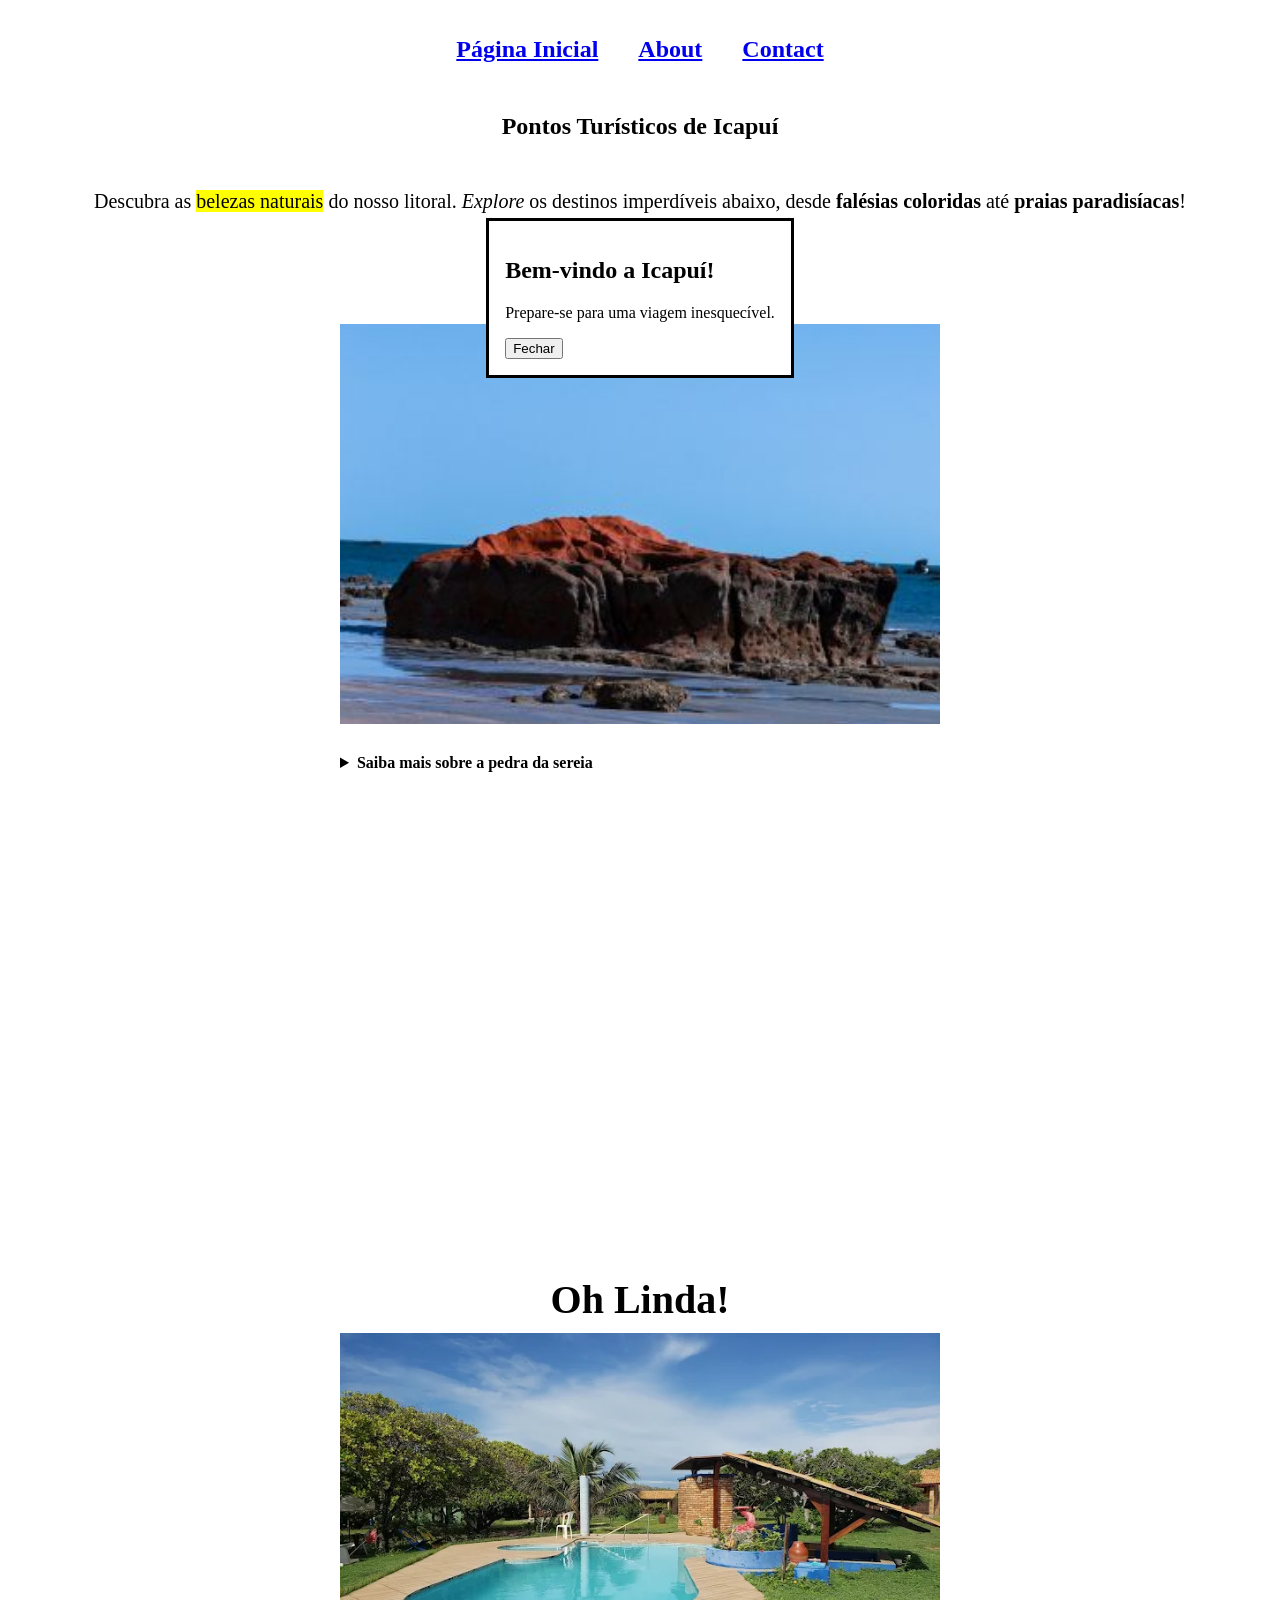
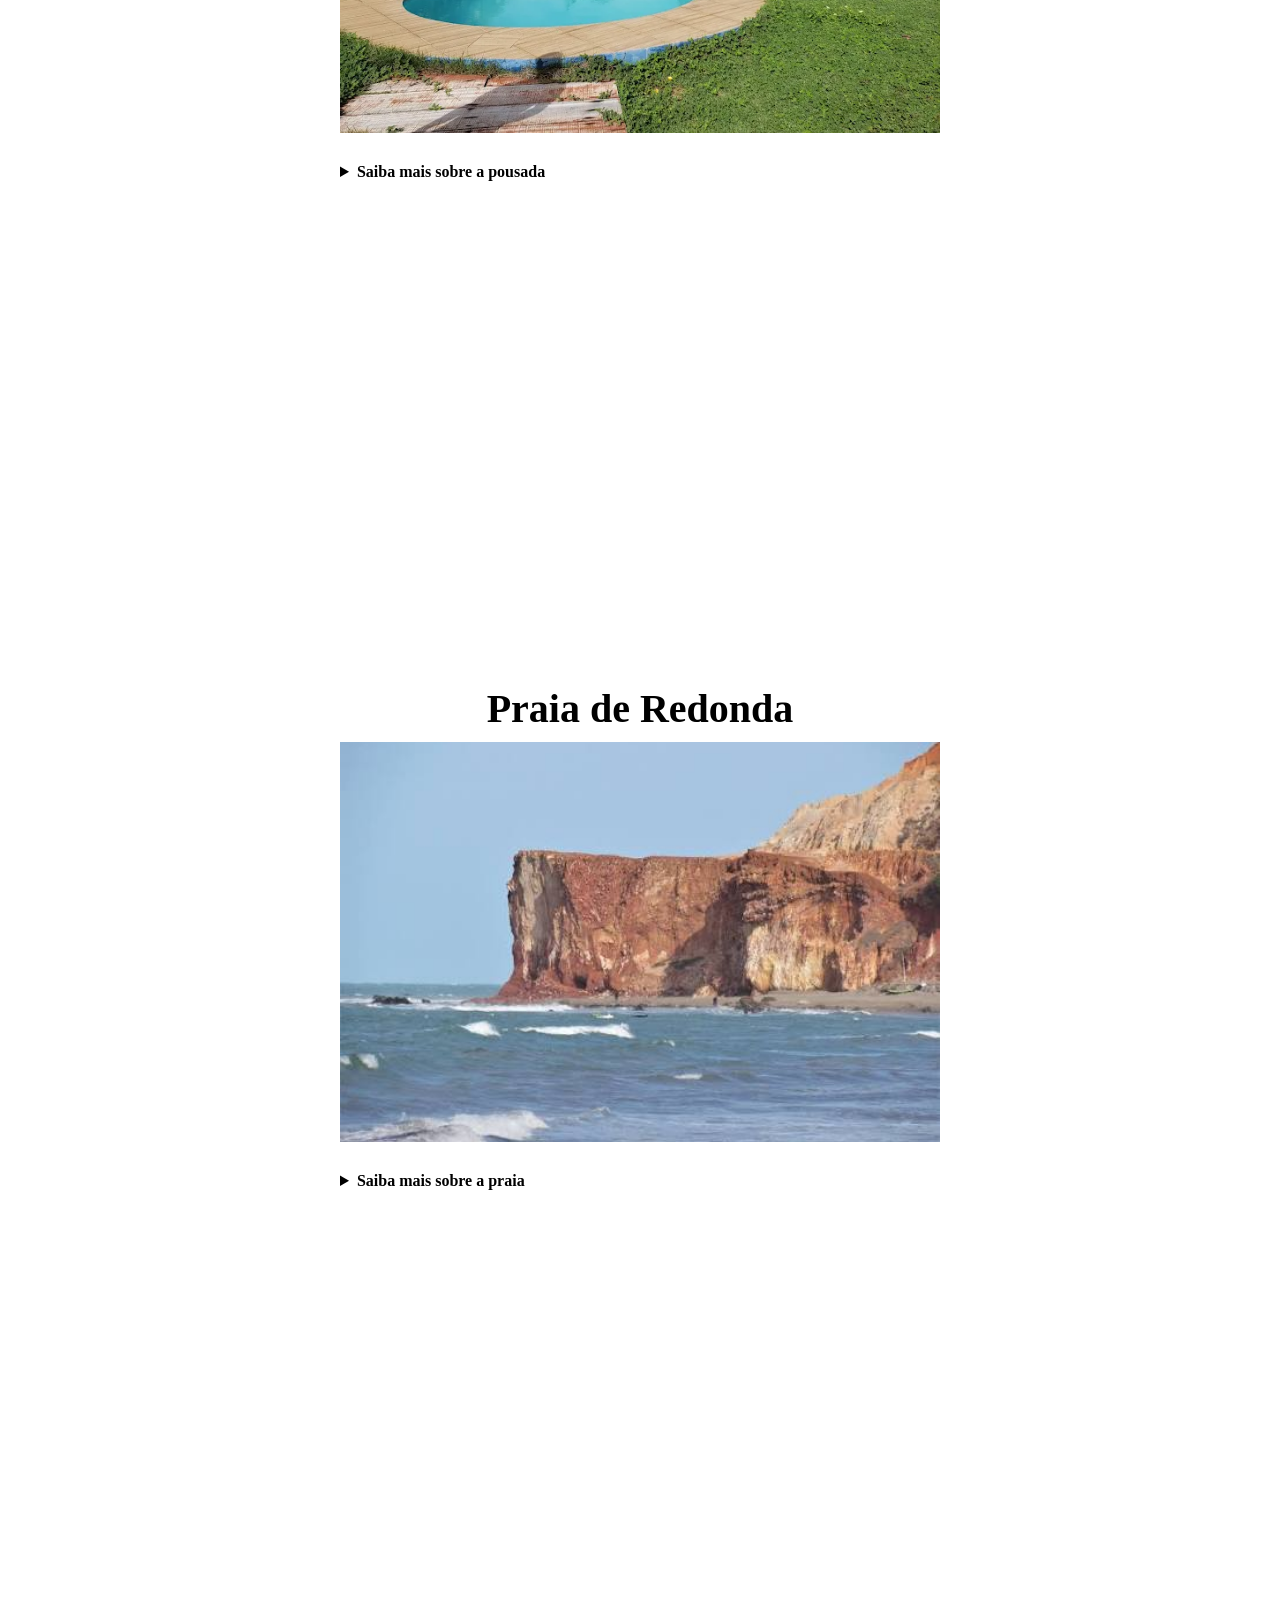
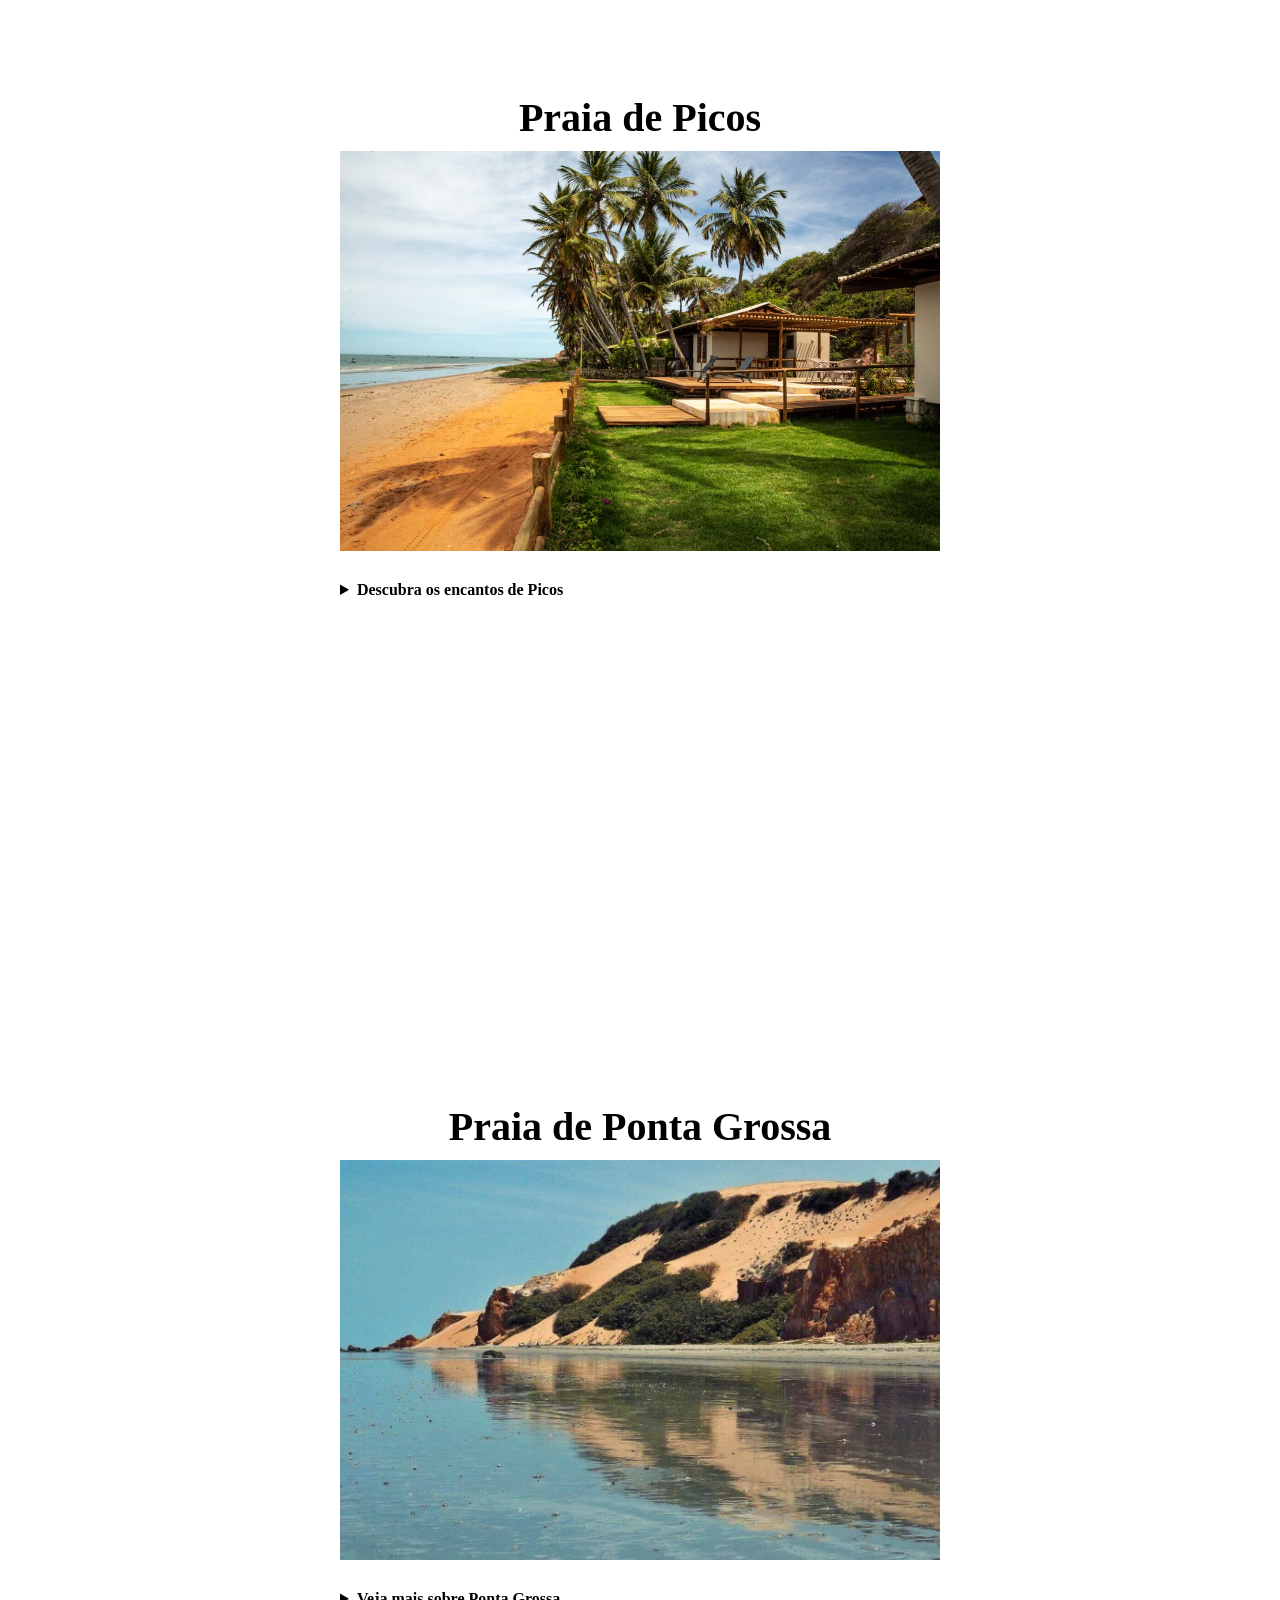
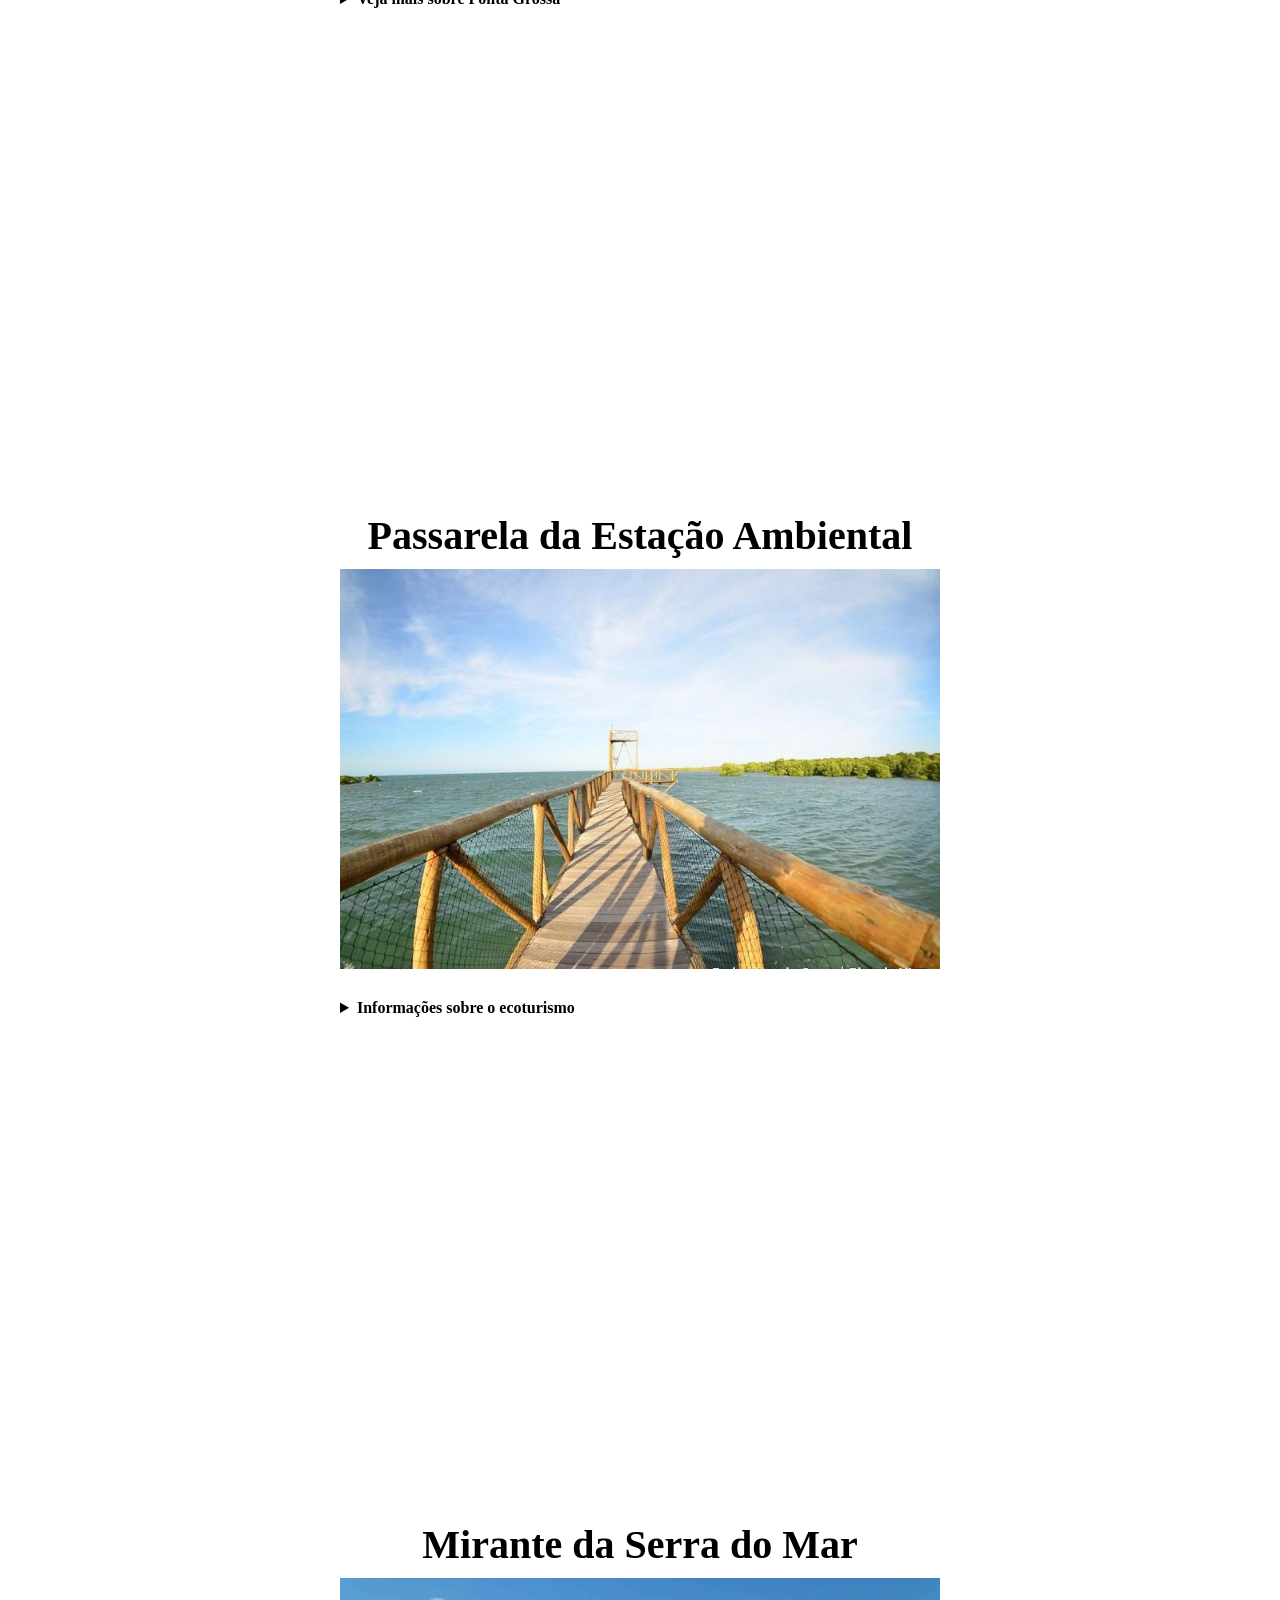
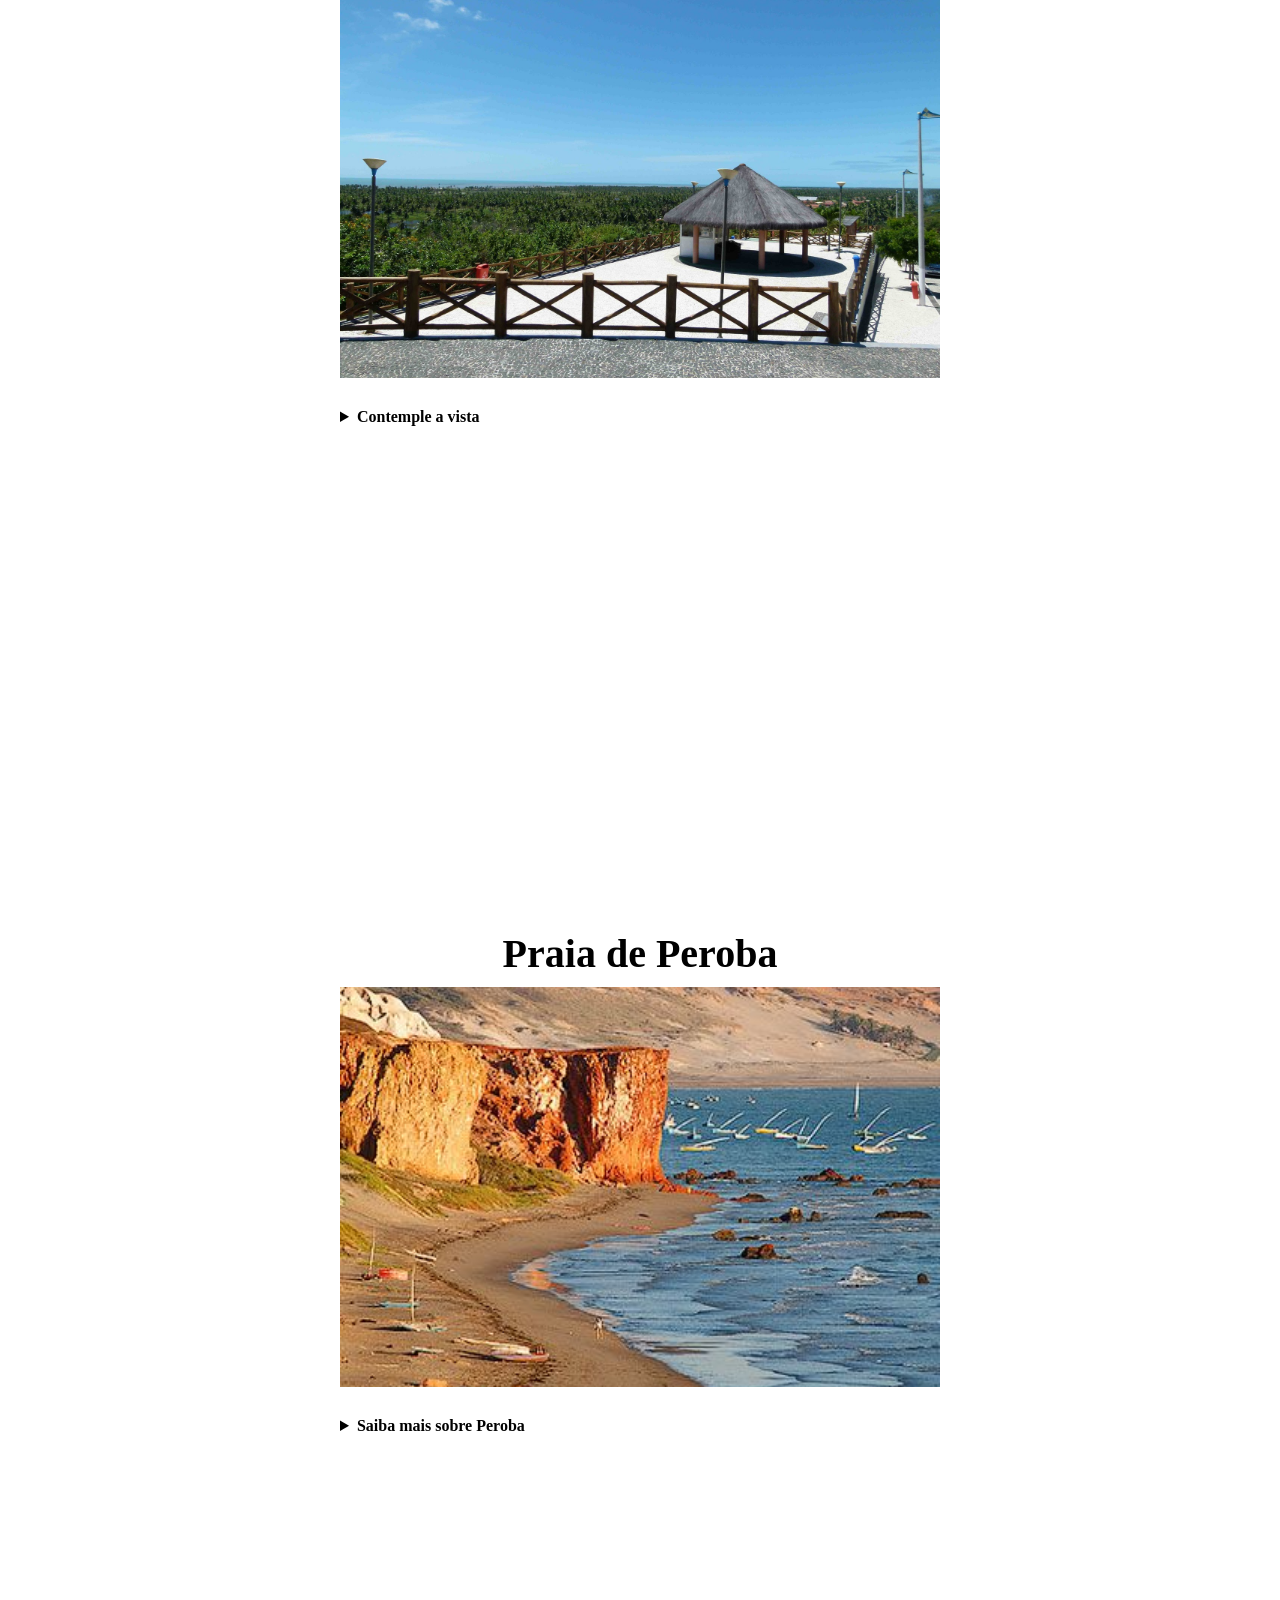
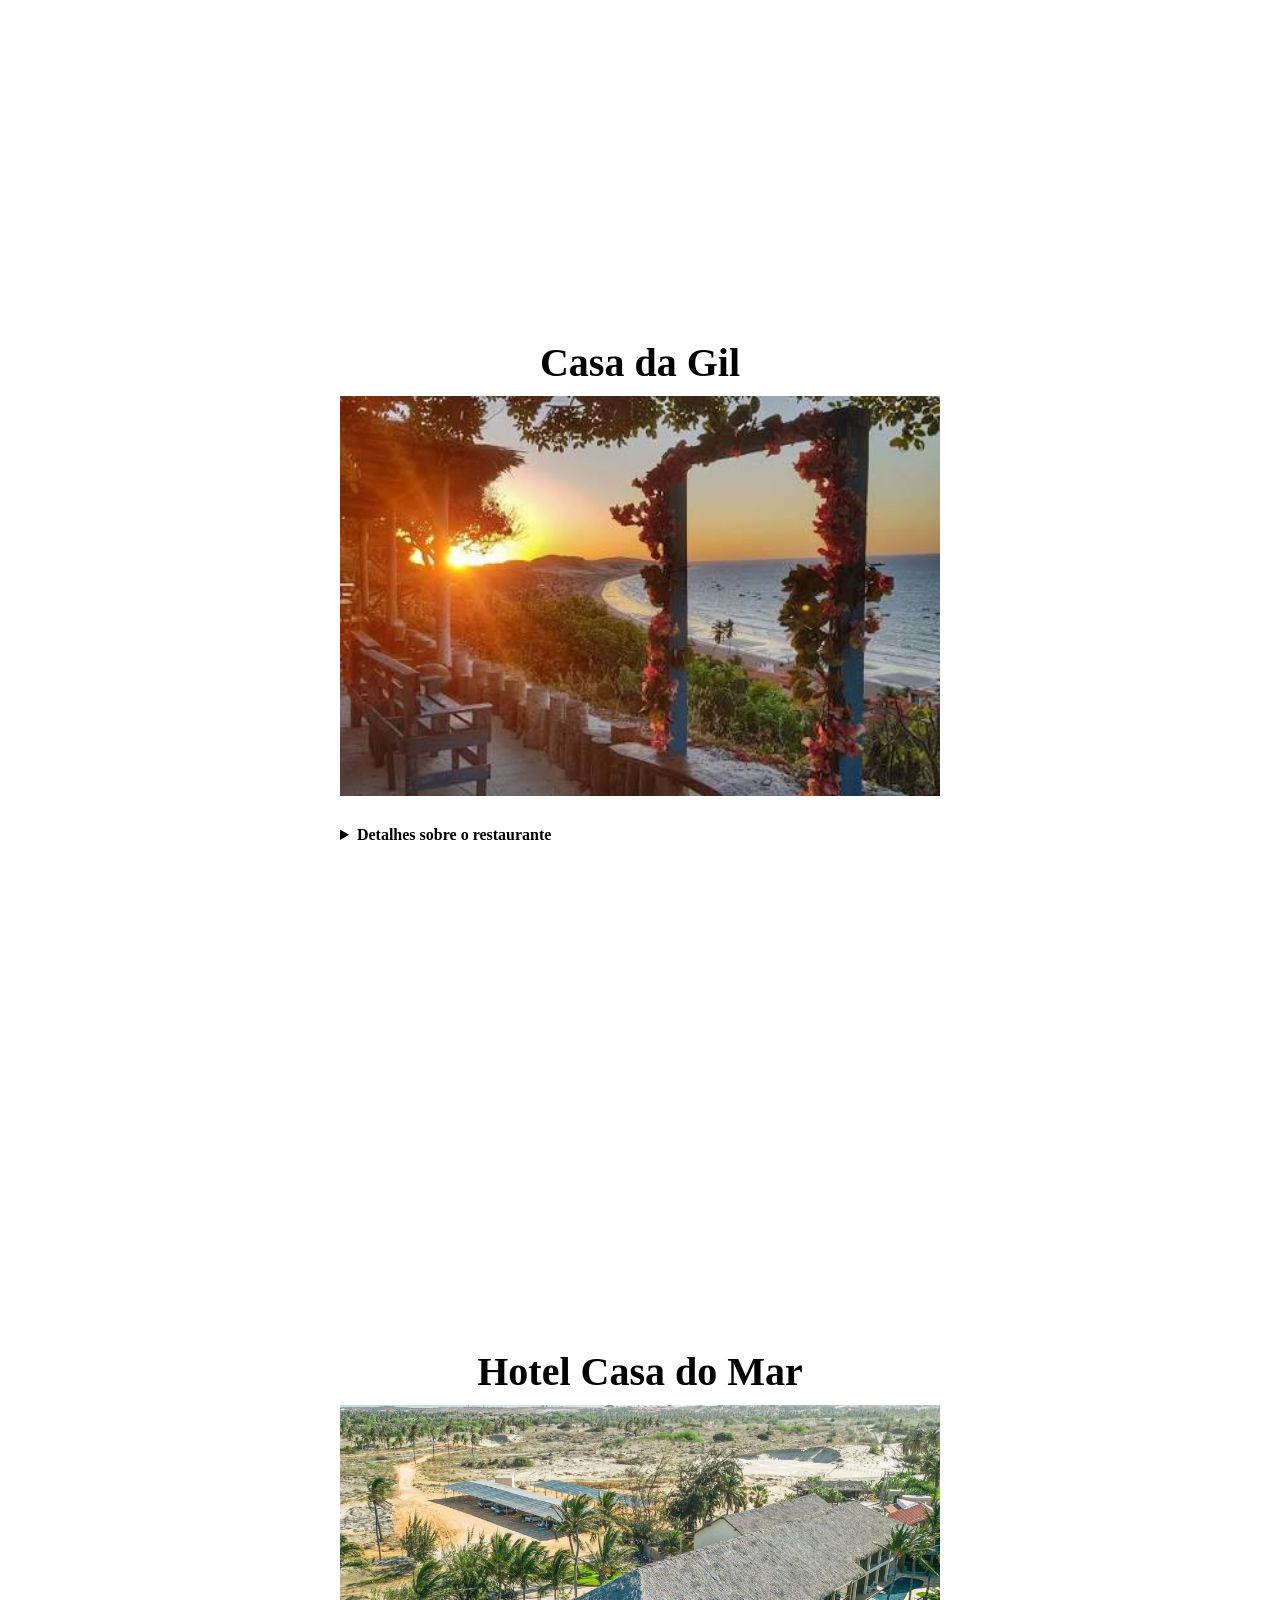
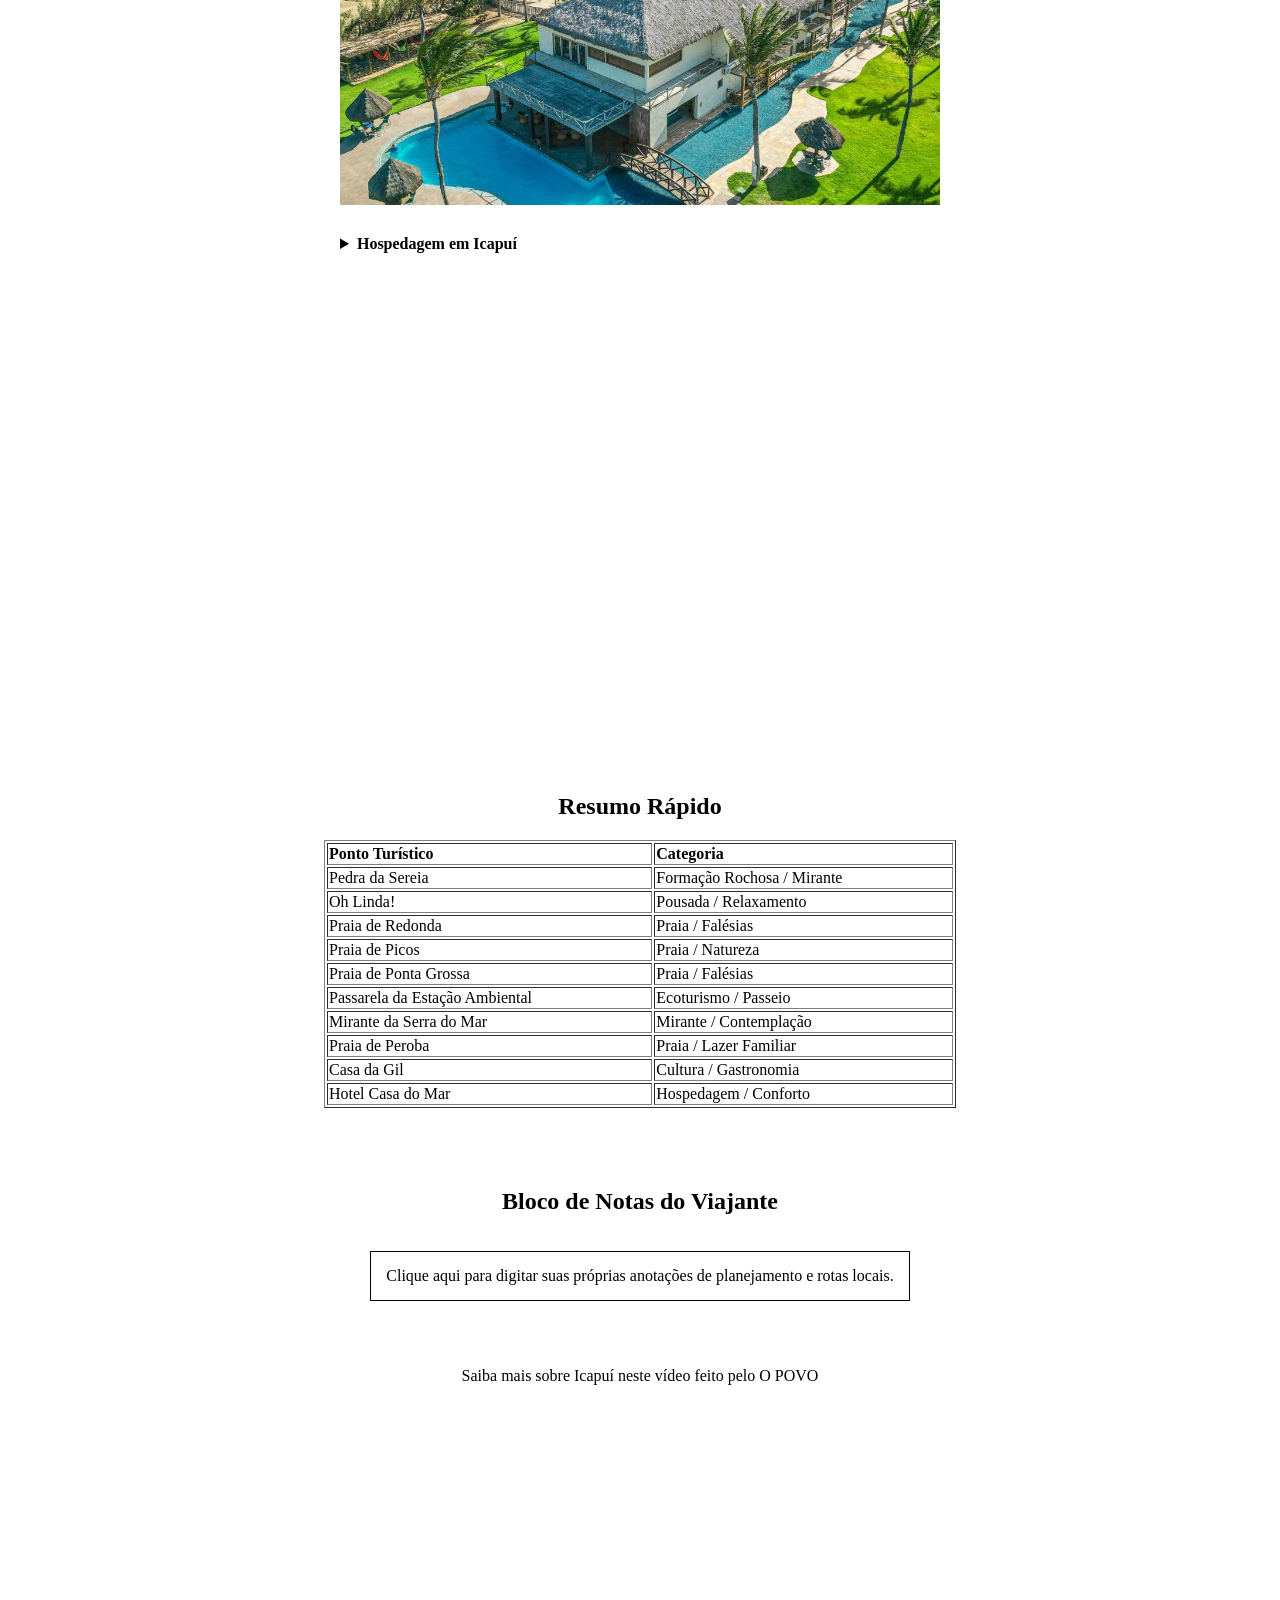
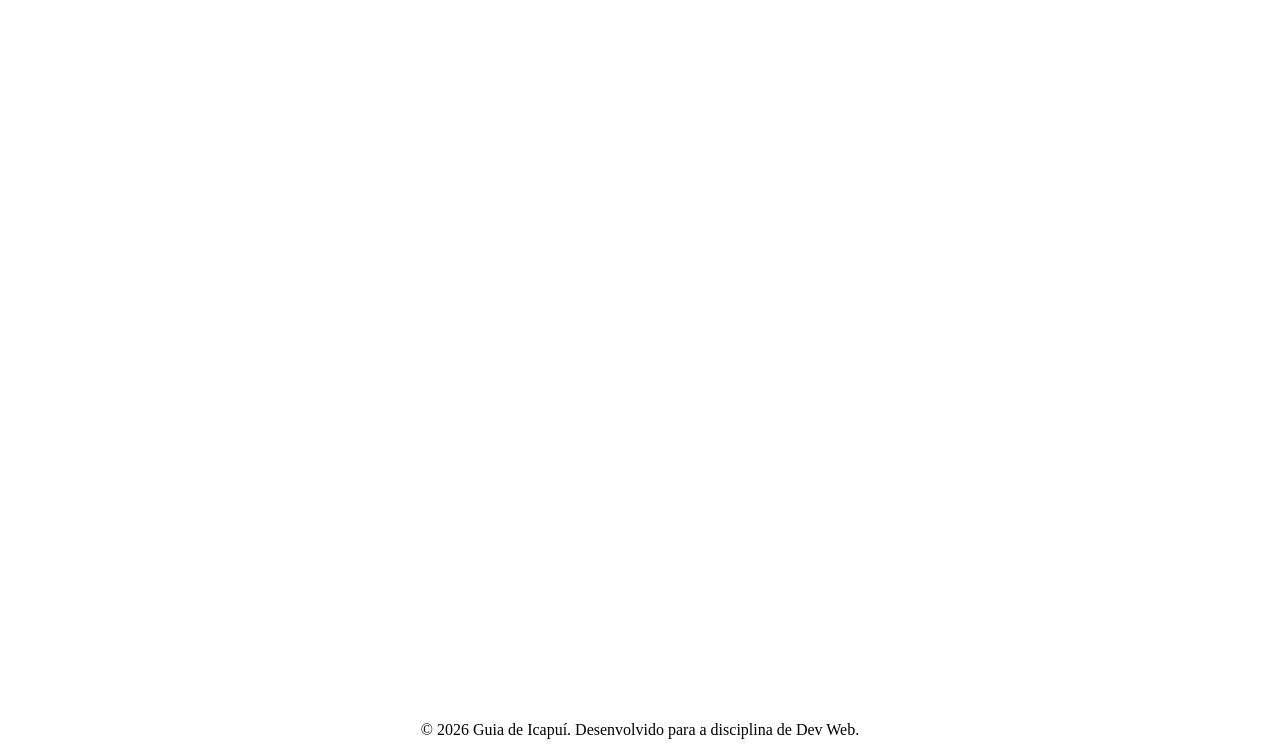
<file: index.html>
<!DOCTYPE html>
<html lang="pt-br">
<head>
    <meta charset="UTF-8">
    <meta name="viewport" content="width=device-width, initial-scale=1.0">
    <meta name="description" content="Guia dos pontos turísticos de Icapuí, Ceará.">
    <link rel="stylesheet" href="style.css">

    <link rel="icon" href="imagens/ico.png" type="image/x-icon">
    <title>Pontos Turísticos de Icapuí</title>
</head>
<body>

    <header>
        <nav aria-label="Navegação Principal">
            <ul class="menu-site">
                <li><a href="index.html" accesskey="1"><h1>Página Inicial</h1></a></li>
                <li><a href="about.html" accesskey="2"><h1>About</h1></a></li>
                <li><a href="contact.html" accesskey="3"><h1>Contact</h1></a></li>
            </ul>
        </nav>
    </header>


    <main>
        <section>
            <h1 id="titulo-pontos">Pontos Turísticos de Icapuí</h1>
            <p id="titulozinho">Descubra as <mark>belezas naturais</mark> do nosso litoral. <em>Explore</em> os destinos imperdíveis abaixo, desde <b>falésias coloridas</b> até <strong>praias paradisíacas</strong>!</p>
        </section>

        <dialog id="boasVindas" open>
            <h2>Bem-vindo a Icapuí!</h2>
            <p>Prepare-se para uma viagem inesquecível.</p>
            <form method="dialog">
                <button>Fechar</button>
            </form>
        </dialog>

        <section class="pontos-turisticos">
            <ol class="lista-pontos">
                <li>
                    <article>
                        <h2 class="itens-lista">Pedra da Sereia</h2>
                        <picture>
                            <source media="(max-width: 600px)" srcset="imagens/pedradasereia.jpg">
                            <img src="imagens/pedradasereia.jpg" class="imagens" alt="Pedra da Sereia">
                        </picture>
                        <details>
                            <summary><strong>Saiba mais sobre a pedra da sereia</strong></summary>
                            <p class="descricao-ponto-turistico">
                                A Pedra da Sereia é um dos <ins>principais cartões-postais</ins> de Icapuí. Localizada em meio às falésias e ao mar, a formação rochosa desperta a curiosidade dos visitantes por seu formato peculiar.
                                <br>
                                <a href="/downloads/mapa-sereia.pdf" download>Baixar mapa local (PDF)</a>
                            </p>
                        </details>
                        <iframe class="mapa" src="https://www.google.com/maps/embed?pb=!1m14!1m8!1m3!1d19282.025155933687!2d-37.39458484124756!3d-4.677645048458323!3m2!1i1024!2i768!4f13.1!3m3!1m2!1s0x7b9d0b8da62406b%3A0x43ec2e6326076905!2sPraia%20De%20Barreiras%20-%20Icapu%C3%AD!5e1!3m2!1spt-BR!2sbr!4v1785859873863!5m2!1spt-BR!2sbr" width="600" height="400" style="border:0;" allowfullscreen="" loading="lazy" referrerpolicy="strict-origin-when-cross-origin"></iframe>
                    </article>
                </li>
                
                <li>
                    <article>
                        <h2 class="itens-lista">Oh Linda!</h2>
                        <picture>
                            <source media="(max-width: 600px)" srcset="imagens/ohlinda.jpeg">
                            <img src="imagens/ohlinda.jpeg" class="imagens" alt="Oh Linda!">
                        </picture>
                        <details>
                            <summary><strong>Saiba mais sobre a pousada</strong></summary>
                            <p class="descricao-ponto-turistico">
                                Oh Linda! é um dos cenários mais encantadores do litoral de Icapuí, <i>conhecido pela vista privilegiada do mar</i> e pelo ambiente tranquilo. O local é ideal para apreciar o pôr do sol, relaxar e registrar belas paisagens. <br>
                                <sub>Classificação: Excelente</sub>
                            </p>
                        </details>
                        <iframe class="mapa" src="https://www.google.com/maps/embed?pb=!1m18!1m12!1m3!1d4820.668672656258!2d-37.4629829242028!3d-4.653996848582678!2m3!1f0!2f0!3f0!3m2!1i1024!2i768!4f13.1!3m3!1m2!1s0x7b9d1d326968173%3A0xb59c7d6a9a27e910!2sOh*21%20Linda%20Pousada!5e1!3m2!1spt-BR!2sbr!4v1785859931678!5m2!1spt-BR!2sbr" width="600" height="400" style="border:0;" allowfullscreen="" loading="lazy" referrerpolicy="strict-origin-when-cross-origin"></iframe>
                    </article>
                </li>
                
                <li>
                    <article>
                        <h2 class="itens-lista">Praia de Redonda</h2>
                        <picture>
                            <source media="(max-width: 600px)" srcset="imagens/praiadereonda.jpeg">
                            <img src="imagens/praiadereonda.jpeg" class="imagens" alt="Praia de Redonda">
                        </picture>
                        <details>
                            <summary><strong>Saiba mais sobre a praia</strong></summary>
                            <p class="descricao-ponto-turistico">
                                A Praia de Redonda é uma das mais famosas de Icapuí, marcada por suas falésias coloridas, mar calmo e comunidade tradicional de pescadores. <br>
                                <small>Um destino perfeito para quem busca tranquilidade.</small>
                            </p>
                        </details>
                        <iframe class="mapa" src="https://www.google.com/maps/embed?pb=!1m18!1m12!1m3!1d19282.8681431828!2d-37.488804739434855!3d-4.646930437989695!2m3!1f0!2f0!3f0!3m2!1i1024!2i768!4f13.1!3m3!1m2!1s0x7b9ce2fd6c9064b%3A0xfd90c6c52f3ee2be!2sPraia%20Redonda!5e1!3m2!1spt-BR!2sbr!4v1785859962129!5m2!1spt-BR!2sbr" width="600" height="400" style="border:0;" allowfullscreen="" loading="lazy" referrerpolicy="strict-origin-when-cross-origin"></iframe>
                    </article>
                </li>
                
                <li>
                    <article>
                        <h2 class="itens-lista">Praia de Picos</h2>
                        <picture>
                            <source media="(max-width: 600px)" srcset="imagens/praiadepicos.jpeg">
                            <img src="imagens/praiadepicos.jpeg" class="imagens" alt="Praia de Picos">
                        </picture>
                        <details>
                            <summary><strong>Descubra os encantos de Picos</strong></summary>
                            <p class="descricao-ponto-turistico">
                                A Praia de Picos encanta por sua beleza natural e atmosfera sossegada. Com águas agradáveis e um cenário formado por falésias, é uma excelente opção para caminhadas. <br>
                                <del>Evite visitar em alta temporada se quiser uma praia totalmente vazia.</del>
                            </p>
                        </details>
                        <iframe class="mapa" src="https://www.google.com/maps/embed?pb=!1m18!1m12!1m3!1d19282.42693065223!2d-37.451218539432446!3d-4.663031388222325!2m3!1f0!2f0!3f0!3m2!1i1024!2i768!4f13.1!3m3!1m2!1s0x7b9d04f372ff0af%3A0x26fd80caa5e94c82!2sPraia%20de%20Picos!5e1!3m2!1spt-BR!2sbr!4v1785859982886!5m2!1spt-BR!2sbr" width="600" height="400" style="border:0;" allowfullscreen="" loading="lazy" referrerpolicy="strict-origin-when-cross-origin"></iframe>
                    </article>
                </li>
                
                <li>
                    <article>
                        <h2 class="itens-lista">Praia de Ponta Grossa</h2>
                        <picture>
                            <source media="(max-width: 600px)" srcset="imagens/praiadepontagrossa.jpeg">
                            <img src="imagens/praiadepontagrossa.jpeg" class="imagens" alt="Praia de Ponta Grossa">
                        </picture>
                        <details>
                            <summary><strong>Veja mais sobre Ponta Grossa</strong></summary>
                            <p class="descricao-ponto-turistico">
                                Conhecida por suas impressionantes falésias avermelhadas, a Praia de Ponta Grossa oferece uma das paisagens mais marcantes do litoral cearense. <br>
                                Avaliação dos turistas: 10<sup>/10</sup>
                            </p>
                        </details>
                        <iframe class="mapa" src="https://www.google.com/maps/embed?pb=!1m18!1m12!1m3!1d4820.840586601371!2d-37.51062199473384!3d-4.628829372341728!2m3!1f0!2f0!3f0!3m2!1i1024!2i768!4f13.1!3m3!1m2!1s0x7b9d9ad78eeaaf9%3A0xace0c3b49c52bb77!2sPraia%20Ponta%20Grossa!5e1!3m2!1spt-BR!2sbr!4v1785860006535!5m2!1spt-BR!2sbr" width="600" height="400" style="border:0;" allowfullscreen="" loading="lazy" referrerpolicy="strict-origin-when-cross-origin"></iframe>
                    </article>
                </li>
                
                <li>
                    <article>
                        <h2 class="itens-lista">Passarela da Estação Ambiental</h2>
                        <picture>
                            <source media="(max-width: 600px)" srcset="imagens/passarelaicapui.jpg">
                            <img src="imagens/passarelaicapui.jpg" class="imagens" alt="Passarela de Icapuí">
                        </picture>
                        <details>
                            <summary><strong>Informações sobre o ecoturismo</strong></summary>
                            <p class="descricao-ponto-turistico">
                                A Passarela da Estação Ambiental proporciona um passeio em meio à natureza, permitindo aos visitantes conhecer de perto os ecossistemas costeiros da região.
                            </p>
                        </details>
                        <iframe class="mapa" src="https://www.google.com/maps/embed?pb=!1m18!1m12!1m3!1d4820.425079331648!2d-37.35942557888386!3d-4.6894271083283945!2m3!1f0!2f0!3f0!3m2!1i1024!2i768!4f13.1!3m3!1m2!1s0x7b9d7640ad455d9%3A0x2b5db78c210f67d5!2sPassarela%20da%20Esta%C3%A7%C3%A3o%20Ambiental%20Mangue%20Pequeno!5e1!3m2!1spt-BR!2sbr!4v1785860033671!5m2!1spt-BR!2sbr" width="600" height="400" style="border:0;" allowfullscreen="" loading="lazy" referrerpolicy="strict-origin-when-cross-origin"></iframe>
                    </article>
                </li>
                
                <li>
                    <article>
                        <h2 class="itens-lista">Mirante da Serra do Mar</h2>
                        <picture>
                            <source media="(max-width: 600px)" srcset="imagens/miranteicapui.jpeg">
                            <img src="imagens/miranteicapui.jpeg" class="imagens" alt="Mirante de Icapuí">
                        </picture>
                        <details>
                            <summary><strong>Contemple a vista</strong></summary>
                            <p class="descricao-ponto-turistico">
                                O Mirante da Serra do Mar oferece uma vista panorâmica privilegiada de Icapuí, reunindo mar, falésias e vegetação em um único cenário. É um dos melhores lugares para contemplar o pôr do sol.
                            </p>
                        </details>
                        <iframe class="mapa" src="https://www.google.com/maps/embed?pb=!1m18!1m12!1m3!1d4820.439527162599!2d-37.40037642420254!3d-4.687333148803634!2m3!1f0!2f0!3f0!3m2!1i1024!2i768!4f13.1!3m3!1m2!1s0x7b9d0a4183ccddf%3A0x700bcbee5ae07818!2sMirante%20da%20Serra%20do%20Mar!5e1!3m2!1spt-BR!2sbr!4v1785860114331!5m2!1spt-BR!2sbr" width="600" height="400" style="border:0;" allowfullscreen="" loading="lazy" referrerpolicy="strict-origin-when-cross-origin"></iframe>
                    </article>
                </li>
                
                <li>
                    <article>
                        <h2 class="itens-lista">Praia de Peroba</h2>
                        <picture>
                            <source media="(max-width: 600px)" srcset="imagens/praiadeperoba.jpeg">
                            <img src="imagens/praiadeperoba.jpeg" class="imagens" alt="Praia de Peroba">
                        </picture>
                        <details>
                            <summary><strong>Saiba mais sobre Peroba</strong></summary>
                            <p class="descricao-ponto-turistico">
                                A Praia de Peroba é conhecida por seu ambiente tranquilo, águas limpas e extensa faixa de areia. O local é ideal para passeios em família e prática de esportes.
                            </p>
                        </details>
                        <iframe class="mapa" src="https://www.google.com/maps/embed?pb=!1m18!1m12!1m3!1d4820.643650758267!2d-37.45984231568644!3d-4.657648636513445!2m3!1f0!2f0!3f0!3m2!1i1024!2i768!4f13.1!3m3!1m2!1s0x7b9d02d13a00a23%3A0x889eb2c1c587613e!2sPraia%20de%20Peroba%20-%20Icapu%C3%AD%2C%20CE%2C%2062810-000!5e1!3m2!1spt-BR!2sbr!4v1785860142512!5m2!1spt-BR!2sbr" width="600" height="400" style="border:0;" allowfullscreen="" loading="lazy" referrerpolicy="strict-origin-when-cross-origin"></iframe>
                    </article>
                </li>
                
                <li>
                    <article>
                        <h2 class="itens-lista">Casa da Gil</h2>
                        <picture>
                            <source media="(max-width: 600px)" srcset="imagens/casadagil.jpeg">
                            <img src="imagens/casadagil.jpeg" class="imagens" alt="Casa da Gil">
                        </picture>
                        <details>
                            <summary><strong>Detalhes sobre o restaurante</strong></summary>
                            <p class="descricao-ponto-turistico">
                                A Casa da Gil é um espaço acolhedor que valoriza a cultura e a hospitalidade de Icapuí. Com ambiente agradável e atendimento receptivo, tornou-se um ponto de interesse para visitantes.
                            </p>
                        </details>
                        <iframe class="mapa" src="https://www.google.com/maps/embed?pb=!1m18!1m12!1m3!1d4820.675971179534!2d-37.474030415686734!3d-4.652931136494423!2m3!1f0!2f0!3f0!3m2!1i1024!2i768!4f13.1!3m3!1m2!1s0x7b9cf38e2bbb2a3%3A0x5a5f1dce6a47d80a!2sRestaurante%20Casa%20da%20Gil!5e1!3m2!1spt-BR!2sbr!4v1785860160776!5m2!1spt-BR!2sbr" width="600" height="400" style="border:0;" allowfullscreen="" loading="lazy" referrerpolicy="strict-origin-when-cross-origin"></iframe>
                    </article>
                </li>
                
                <li>
                    <article>
                        <h2 class="itens-lista">Hotel Casa do Mar</h2>
                        <picture>
                            <source media="(max-width: 600px)" srcset="imagens/hotelcasadomar.jpeg">
                            <img src="imagens/hotelcasadomar.jpeg" class="imagens" alt="Hotel Casa do Mar">
                        </picture>
                        <details>
                            <summary><strong>Hospedagem em Icapuí</strong></summary>
                            <p class="descricao-ponto-turistico">
                                O Hotel Casa do Mar oferece conforto, tranquilidade e uma bela vista do litoral de Icapuí. Com estrutura acolhedora e localização privilegiada, é uma excelente opção.
                            </p>
                        </details>
                        <iframe class="mapa" src="https://www.google.com/maps/embed?pb=!1m18!1m12!1m3!1d4820.121526523175!2d-37.296508824202064!3d-4.733208049110628!2m3!1f0!2f0!3f0!3m2!1i1024!2i768!4f13.1!3m3!1m2!1s0x7b9d9d1b32da7fd%3A0xff3af2164341ed58!2sHotel%20Casa%20do%20Mar!5e1!3m2!1spt-BR!2sbr!4v1785860183135!5m2!1spt-BR!2sbr" width="600" height="400" style="border:0;" allowfullscreen="" loading="lazy" referrerpolicy="strict-origin-when-cross-origin"></iframe>
                    </article>
                </li>
            </ol>
        </section>

            <section aria-label="Resumo dos Pontos Turísticos">
                <div id="centralizar-tabela">
                    <h2>Resumo Rápido</h2>
                    <table class="tabela" border="1">
                        <thead>
                            <tr>
                                <th>Ponto Turístico</th>
                                <th>Categoria</th>
                            </tr>
                        </thead>
                        <tbody>
                            <tr><td>Pedra da Sereia</td><td>Formação Rochosa / Mirante</td></tr>
                            <tr><td>Oh Linda!</td><td>Pousada / Relaxamento</td></tr>
                            <tr><td>Praia de Redonda</td><td>Praia / Falésias</td></tr>
                            <tr><td>Praia de Picos</td><td>Praia / Natureza</td></tr>
                            <tr><td>Praia de Ponta Grossa</td><td>Praia / Falésias</td></tr>
                            <tr><td>Passarela da Estação Ambiental</td><td>Ecoturismo / Passeio</td></tr>
                            <tr><td>Mirante da Serra do Mar</td><td>Mirante / Contemplação</td></tr>
                            <tr><td>Praia de Peroba</td><td>Praia / Lazer Familiar</td></tr>
                            <tr><td>Casa da Gil</td><td>Cultura / Gastronomia</td></tr>
                            <tr><td>Hotel Casa do Mar</td><td>Hospedagem / Conforto</td></tr>
                        </tbody>
                    </table>
                </div>
            </section>


        <aside id="caixinha">
        <h2>Bloco de Notas do Viajante</h2>
        <p contenteditable="true">
            Clique aqui para digitar suas próprias anotações de planejamento e rotas locais. 
        </p>
        </aside>


        <article class="video-icapui">
            <p>Saiba mais sobre Icapuí neste vídeo feito pelo O POVO</p>
            <iframe width="1280" height="720" src="https://www.youtube.com/embed/LBC1NbPTJDI?si=afnbiftZ_rgq2jri" title="YouTube video player" frameborder="0" allow="accelerometer; autoplay; clipboard-write; encrypted-media; gyroscope; picture-in-picture; web-share" referrerpolicy="strict-origin-when-cross-origin" allowfullscreen></iframe>
        </article>
        <footer>
            <p id="rodape">&copy; 2026 Guia de Icapuí. Desenvolvido para a disciplina de Dev Web.</p>
        </footer>
    </main>
</body>
</html>
</file>
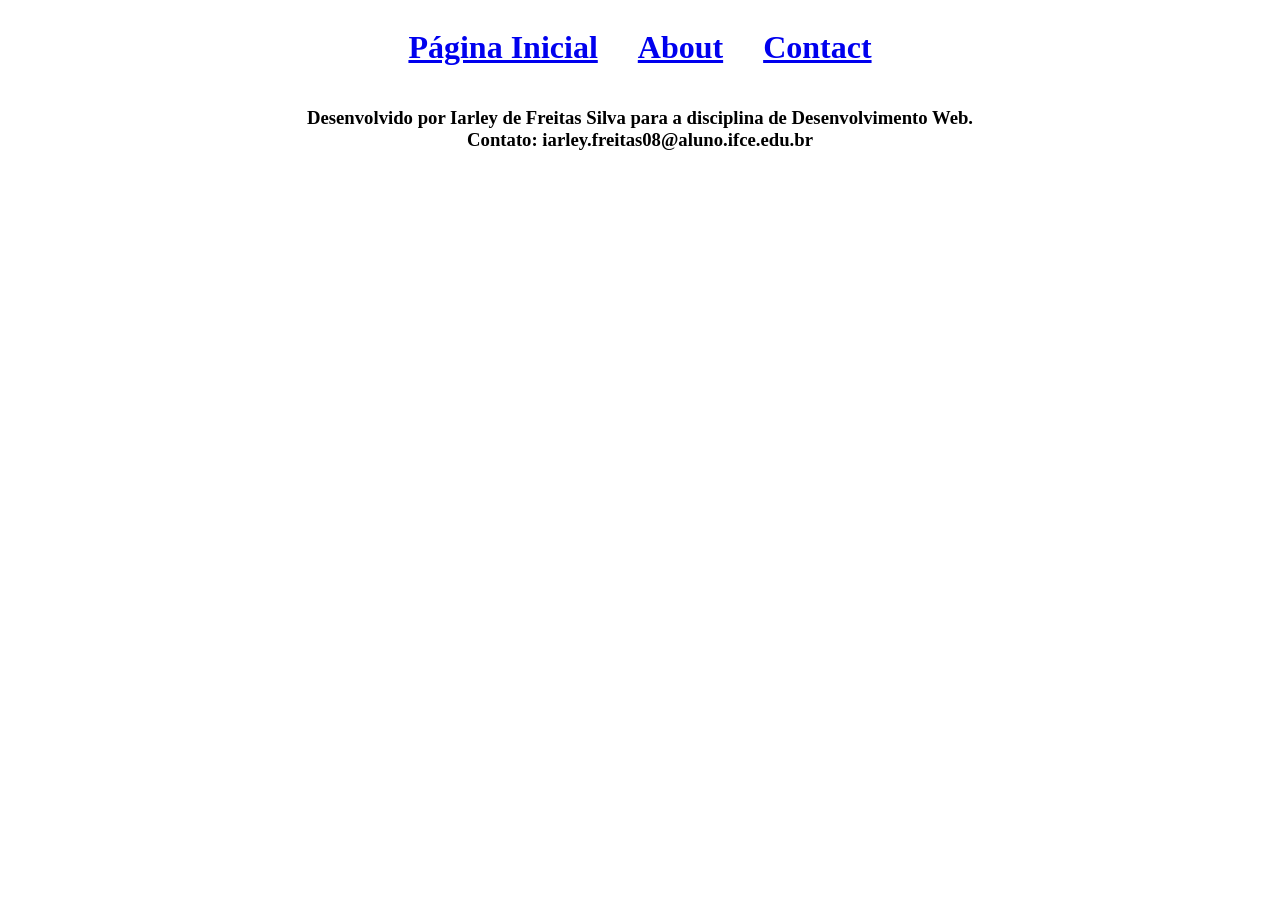
<file: about.html>
<!DOCTYPE html>
<html lang="pt-br">
<head>
    <meta charset="UTF-8">
    <meta name="viewport" content="width=device-width, initial-scale=1.0">
    <link rel="stylesheet" href="style.css">
    <title>About</title>
</head>
<body>
    <div class = "menu-site">
    <a href="index.html"><h1>Página Inicial</h1></a>
    <a href="about.html"><h1>About</h1></a>
    <a href="contact.html"><h1>Contact</h1></a>
    </div>

    <div class="contato-site">
        <h3>Desenvolvido por Iarley de Freitas Silva para a disciplina de Desenvolvimento Web.<br>
        Contato: iarley.freitas08@aluno.ifce.edu.br</h3>
    </div>
</body>
</html>
</file>
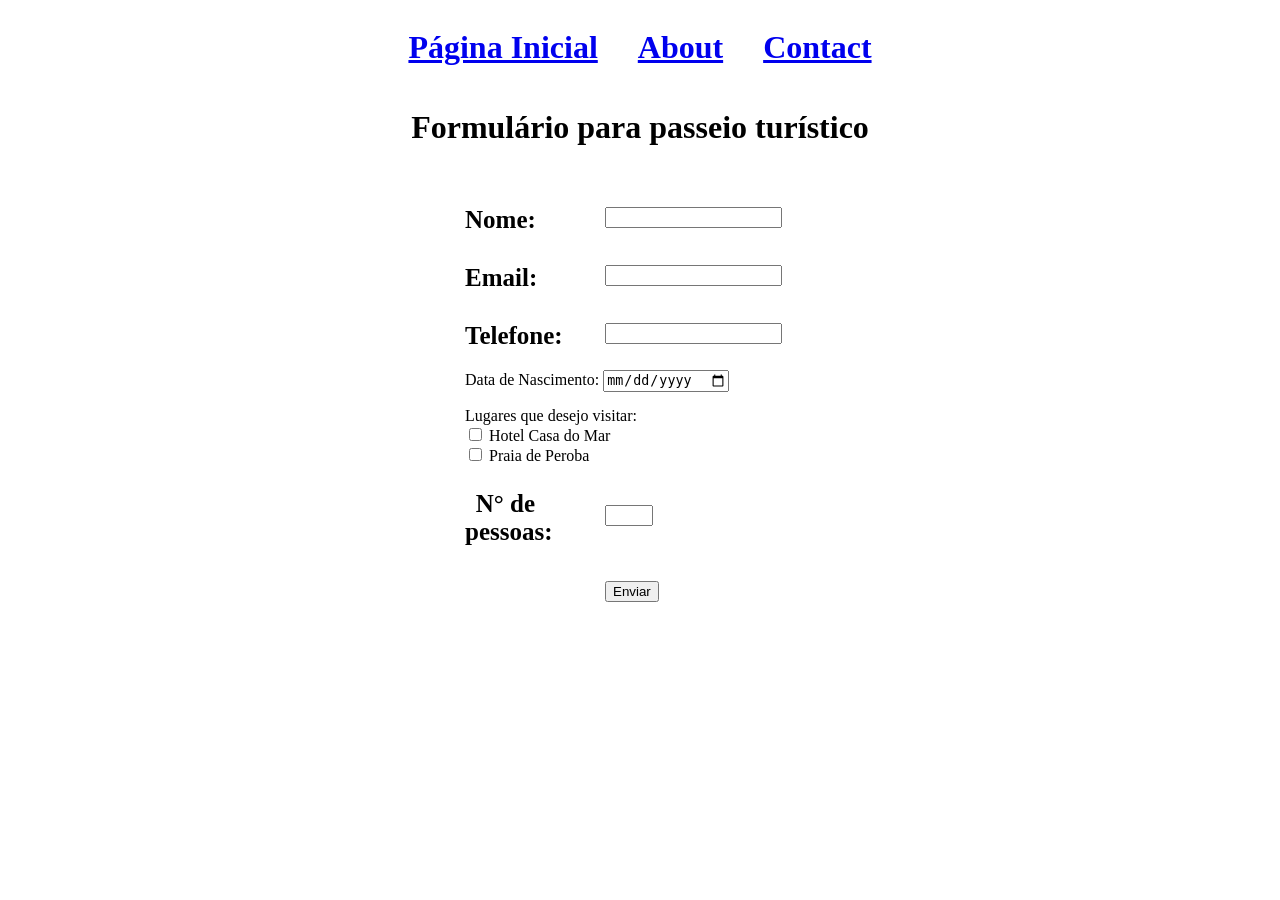
<file: contact.html>
<!DOCTYPE html>
<html lang="pt-br">
<head>
    <meta charset="UTF-8">
    <meta name="viewport" content="width=device-width, initial-scale=1.0">
    <link rel="stylesheet" href="style.css">
    <title>Contact</title>
</head>
<body>
    <div class = "menu-site">
        <a href="index.html"><h1>Página Inicial</h1></a>
        <a href="about.html"><h1>About</h1></a>
        <a href="contact.html"><h1>Contact</h1></a>
    </div>

    <div class="formulario-contato">
        <h1>Formulário para passeio turístico</h1>
        <form>
            <div class="campo-grupo">
                <label for="nome">Nome:</label>
                <input type="text" id="nome" name="nome">
            </div>
            <div class="campo-grupo">
                <label for="email">Email:</label>
                <input type="email" id="email" name="email">
            </div>

            <div class="campo-grupo">
                <label for="telefone">Telefone:</label>
                <input type="tel" id="telefone" name="telefone">
            </div>

            <div class="campo-data">
                <label for="data-nasc">Data de Nascimento:</label>
                <input type="date" id="data-nasc" name="data-nasc">
            </div>

            <div class="campo-checkbox">
                <label for="lugares-visita">Lugares que desejo visitar:</label>
                <div>
                    <input type="checkbox" id="hotel-casa-mar" name="hotel-casa-mar">
                    <label for="hotel-casa-mar">Hotel Casa do Mar</label>
                </div>
                <div>
                    <input type="checkbox" id="praia-peroba" name="praia-peroba">
                    <label for="praia-peroba">Praia de Peroba</label>
                </div>
            </div>

            <div class="campo-grupo">
                <label for="qtd-pessoas">N° de pessoas:</label>
                <input type="number" id="qtd-pessoas" name="qtd-pessoas" min="1" max="10">
            </div>

            <div class="botao-enviar">
            <button type="submit">Enviar</button>
            </div>
        </form>
    </div>
</body>
</html>
</file>
<file: style.css>
.menu-site{
    justify-content: center;
    display: flex;
    gap: 40px;
    list-style: none;
    padding: 0;
}

#titulozinho {
    text-align: center;
    font-size: 20px;
    margin-top: 50px;
    margin-bottom: 5px;
}
.contato-site{
    justify-content: center;
    display: flex;
    text-align: center;
}

.imagens{
    width: 100%;
    max-width: 600px;
    height: 400px;
    object-fit: cover;
    display: flex;
    justify-content: center;
    margin-bottom: 30px;
}

.itens-lista{
    margin-bottom: 10px;
    text-align: center;
    font-size: 40px;
}

.descricao-ponto-turistico{
    text-align: justify;
    font-size: 20px;
}

.pontos-turisticos{
    display: flex;
    flex-direction: column;
    align-items: center;
    width: 100%;
}

#titulo-pontos{
    text-align: center;
    margin-top: 30px;
    margin-bottom: 20px;
}

.lista-pontos{
    display: block;
    flex-direction: column;
    align-items: center;
    padding: 0;
    max-width: 600px;
    width: 100%;
    list-style: none;
}

.lista-pontos li{
    margin-bottom: 80px;
}

.formulario-contato{
    display: flex;
    flex-direction: column;
    justify-content: center;
    align-items: center;
}

.formulario-contato h1{
    margin-bottom: 50px;
}

.formulario-contato form{
    display: flex;
    flex-direction: column;
    gap: 15px;
}

.formulario-contato label {
    margin-top: 10px;
    margin-bottom: 5px;
}

.campo-grupo{
    display: flex;
    align-items: center;
    justify-content: flex-start; 
    gap: 10px;
    width: 350px;
}

.campo-grupo label {
    font-weight: bold;
    width: 70px;
    font-size: 25px;
    text-align: right;
    margin-right: 60px;
    display: inline-block;
}

.botao-enviar{
    display: flex;
    justify-content: left;
    width: 350px;
    margin-top: 15px;
}

.botao-enviar button{
    margin-left: 140px;
}

.mapa{
    margin-top: 20px;
}

.tabela {
    width: 50%;
    text-align: left;
}

#rodape {
    text-align: center;
    margin-top: 200px;
}

#centralizar-tabela {
    display: flex;
    align-items: center;
    flex-direction: column;
}

#caixinha {
    display: flex;
    align-items: center;
    flex-direction: column;
}

#caixinha h2{
    margin-top: 80px;
}

#caixinha p {
    border: 1px solid #000;
    padding: 15px;
    margin-bottom: 50px;
}

.video-icapui {
    display: flex;
    align-items: center;
    flex-direction: column;
}
</file>
